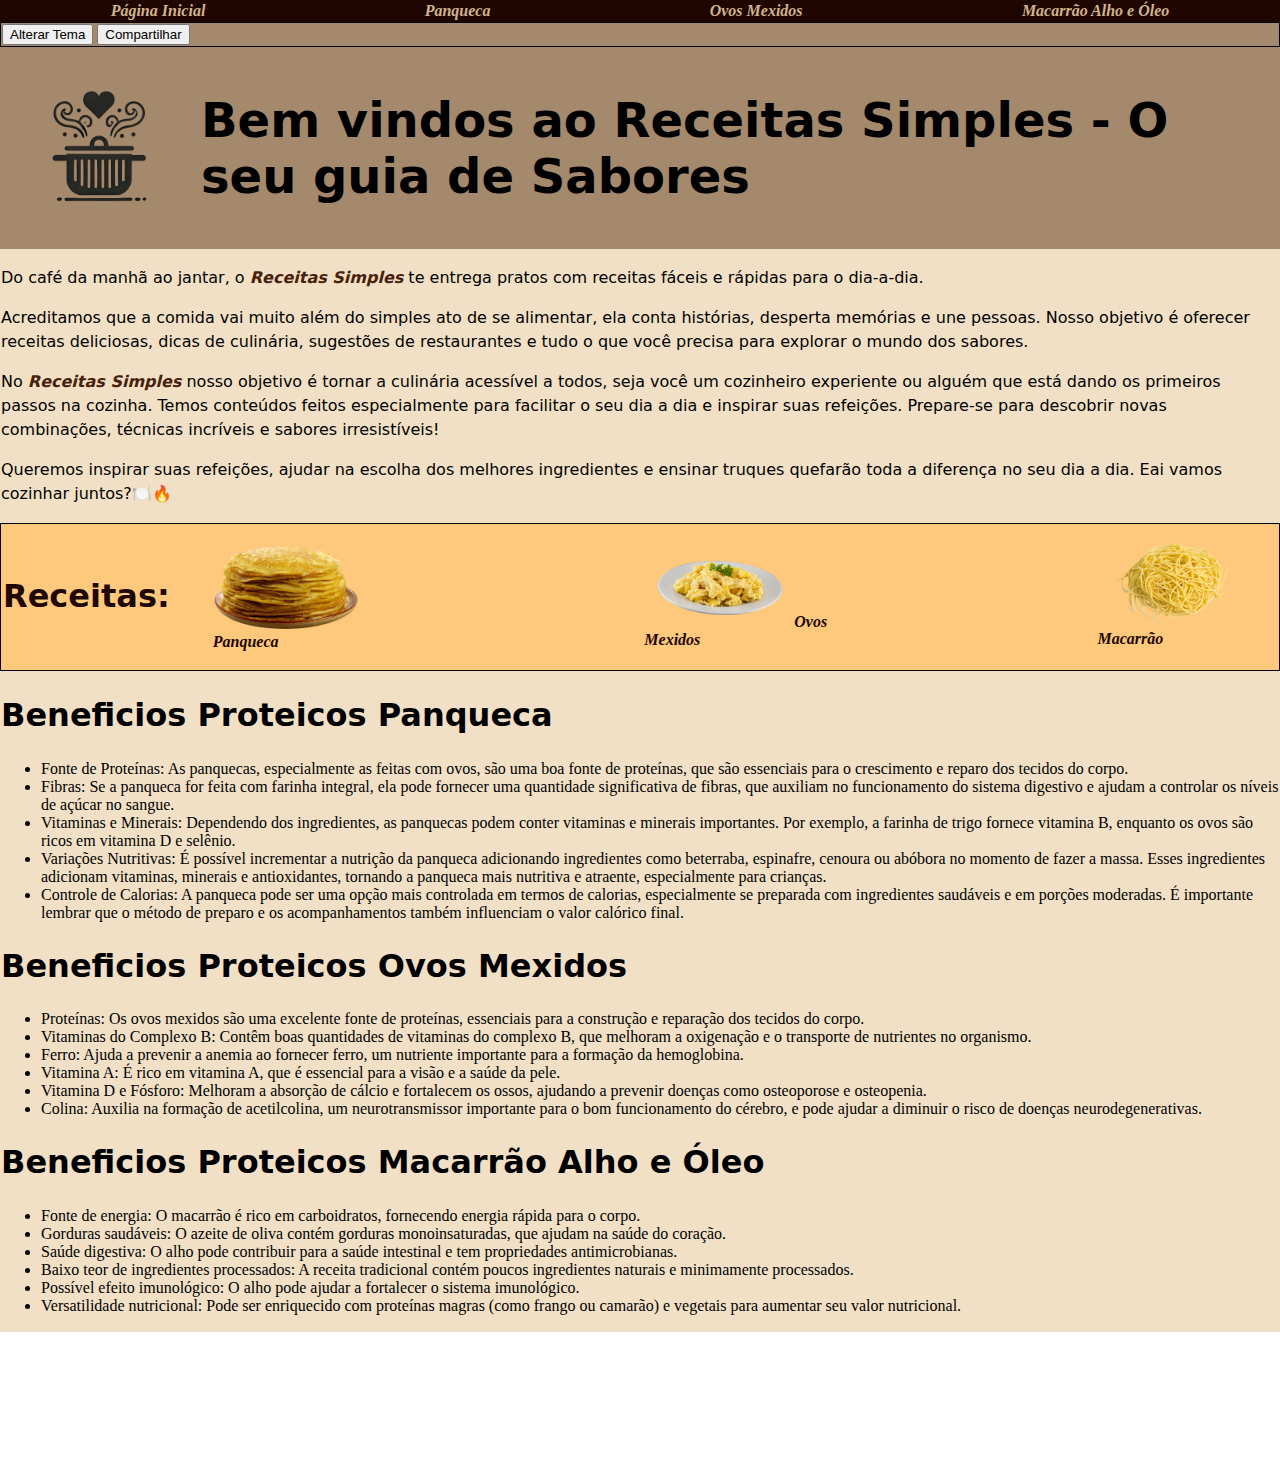
<file: index.html>
<!DOCTYPE html>
<html lang="en">
  <head>
    <meta charset="UTF-8" />
    <meta name="viewport" content="width=device-width, initial-scale=1.0" />
    <title>Receitas Simples</title>
    <link rel="stylesheet" href="style.css" />
    <script src="script.js" defer></script>
  </head>
  <body>
    <nav class="link">
      <div><a href="index.html">Página Inicial</a></div>
      <div><a href="panqueca.html">Panqueca</a></div>
      <div><a href="ovos.html">Ovos Mexidos</a></div>
      <div><a href="macarrao.html">Macarrão Alho e Óleo</a></div>
    </nav>
    <div class="tema">
      <button onclick="toggleTheme()">Alterar Tema</button>
      <button onclick="shareRecipe()">Compartilhar</button>
    </div>
    <header class="topo">
      <img src="imagem logo.png" width="200px" />
      <h1>Bem vindos ao Receitas Simples - O seu guia de Sabores</h1>
    </header>
    <section class="corpo">
      <p>
        Do café da manhã ao jantar, o
        <span id="realceP">Receitas Simples</span> te entrega pratos com
        receitas fáceis e rápidas para o dia-a-dia.
      </p>
      <p>
        Acreditamos que a comida vai muito além do simples ato de se alimentar,
        ela conta histórias, desperta memórias e une pessoas. Nosso objetivo é
        oferecer receitas deliciosas, dicas de culinária, sugestões de
        restaurantes e tudo o que você precisa para explorar o mundo dos
        sabores.
      </p>
      <p>
        No <span id="realceP">Receitas Simples</span> nosso objetivo é tornar a
        culinária acessível a todos, seja você um cozinheiro experiente ou
        alguém que está dando os primeiros passos na cozinha. Temos conteúdos
        feitos especialmente para facilitar o seu dia a dia e inspirar suas
        refeições. Prepare-se para descobrir novas combinações, técnicas
        incríveis e sabores irresistíveis!
      </p>
      <p>
        Queremos inspirar suas refeições, ajudar na escolha dos melhores
        ingredientes e ensinar truques quefarão toda a diferença no seu dia a
        dia. Eai vamos cozinhar juntos?🍽️🔥
      </p>
    </section>

    <nav class="menu">
      <div>
        <h2>Receitas:</h2>
      </div>
      <ul>
        <div class="receitas">
          <div>
            <li>
              <a href="panqueca.html">
                <img src="panqueca.png" width="150px" />Panqueca</a
              >
            </li>
          </div>

          <div>
            <li>
              <a href="ovos.html">
                <img src="ovos.png" width="150px" />Ovos Mexidos</a
              >
            </li>
          </div>

          <li>
            <a href="macarrao.html">
              <img src="macarrão.png" width="150px" />Macarrão</a
            >
          </li>
        </div>
      </ul>
    </nav>

    <section class="final">
      <h2>Beneficios Proteicos Panqueca</h2>
      <ul>
        <li>
          Fonte de Proteínas: As panquecas, especialmente as feitas com ovos,
          são uma boa fonte de proteínas, que são essenciais para o crescimento
          e reparo dos tecidos do corpo.
        </li>
        <li>
          Fibras: Se a panqueca for feita com farinha integral, ela pode
          fornecer uma quantidade significativa de fibras, que auxiliam no
          funcionamento do sistema digestivo e ajudam a controlar os níveis de
          açúcar no sangue.
        </li>
        <li>
          Vitaminas e Minerais: Dependendo dos ingredientes, as panquecas podem
          conter vitaminas e minerais importantes. Por exemplo, a farinha de
          trigo fornece vitamina B, enquanto os ovos são ricos em vitamina D e
          selênio.
        </li>
        <li>
          Variações Nutritivas: É possível incrementar a nutrição da panqueca
          adicionando ingredientes como beterraba, espinafre, cenoura ou abóbora
          no momento de fazer a massa. Esses ingredientes adicionam vitaminas,
          minerais e antioxidantes, tornando a panqueca mais nutritiva e
          atraente, especialmente para crianças.
        </li>
        <li>
          Controle de Calorias: A panqueca pode ser uma opção mais controlada em
          termos de calorias, especialmente se preparada com ingredientes
          saudáveis e em porções moderadas. É importante lembrar que o método de
          preparo e os acompanhamentos também influenciam o valor calórico
          final.
        </li>
      </ul>

      <h2>Beneficios Proteicos Ovos Mexidos</h2>
      <ul>
        <li>
          Proteínas: Os ovos mexidos são uma excelente fonte de proteínas,
          essenciais para a construção e reparação dos tecidos do corpo.
        </li>
        <li>
          Vitaminas do Complexo B: Contêm boas quantidades de vitaminas do
          complexo B, que melhoram a oxigenação e o transporte de nutrientes no
          organismo.
        </li>
        <li>
          Ferro: Ajuda a prevenir a anemia ao fornecer ferro, um nutriente
          importante para a formação da hemoglobina.
        </li>
        <li>
          Vitamina A: É rico em vitamina A, que é essencial para a visão e a
          saúde da pele.
        </li>
        <li>
          Vitamina D e Fósforo: Melhoram a absorção de cálcio e fortalecem os
          ossos, ajudando a prevenir doenças como osteoporose e osteopenia.
        </li>
        <li>
          Colina: Auxilia na formação de acetilcolina, um neurotransmissor
          importante para o bom funcionamento do cérebro, e pode ajudar a
          diminuir o risco de doenças neurodegenerativas.
        </li>
      </ul>

      <h2>Beneficios Proteicos Macarrão Alho e Óleo</h2>
      <ul>
        <li>
          Fonte de energia: O macarrão é rico em carboidratos, fornecendo
          energia rápida para o corpo.
        </li>
        <li>
          Gorduras saudáveis: O azeite de oliva contém gorduras monoinsaturadas,
          que ajudam na saúde do coração.
        </li>
        <li>
          Saúde digestiva: O alho pode contribuir para a saúde intestinal e tem
          propriedades antimicrobianas.
        </li>
        <li>
          Baixo teor de ingredientes processados: A receita tradicional contém
          poucos ingredientes naturais e minimamente processados.
        </li>
        <li>
          Possível efeito imunológico: O alho pode ajudar a fortalecer o sistema
          imunológico.
        </li>
        <li>
          Versatilidade nutricional: Pode ser enriquecido com proteínas magras
          (como frango ou camarão) e vegetais para aumentar seu valor
          nutricional.
        </li>
      </ul>
    </section>

    <section>
      <h2>Envie seu nome para mais receitas</h2>
      <form onsubmit="validateForm(event)">
        <label for="nome">Nome:</label>
        <input type="text" id="nome" name="nome" />
        <button type="submit">Enviar</button>
      </form>
    </section>
  </body>
</html>
</file>
<file: style.css>
/* Tag */
body {
  margin: 0;
}
h1,
h2,
h3,
p {
  font-family: system-ui, -apple-system, BlinkMacSystemFont, "Segoe UI", Roboto,
    Oxygen, Ubuntu, Cantarell, "Open Sans", "Helvetica Neue", sans-serif;
}
h1 {
  font-size: 48px;
}
h2 {
  font-size: 32px;
  line-height: 1.1;
}
h3 {
  font-size: 24px;
  line-height: 1.2;
}
p {
  font-size: 16px;
  line-height: 1.5;
}
a {
  font-style: italic;
  text-decoration: none;
  font-weight: bolder;
  color: #200600;
}
nav,
div,
section,
header {
  padding: 1px;
}
/* Class */
.link {
  display: flex;
  justify-content: space-around;
  background-color: #200600;
}
.link a {
  color: #d0b490;
}
.topo {
  display: flex;
  place-items: center;
  background-color: #a4896c;
}
.corpo {
  background-color: #f2e0c6;
}
.menu {
  display: flex;
  align-items: center;
  border: 1px solid #000;
  color: #200600;
  background-color: #ffc97d;
}
.receitas {
  display: flex;
  list-style: none;
  gap: 250px;
}
.final {
  background-color: #f2e0c6;
}
.apresentacao {
  display: flex;
  align-items: center;
  color: #47210a;
  background-color: #ffc97d;
}
.tutorialreceitas {
  display: flex;
  justify-content: center;
  border: 1px solid #000;
  background-color: #bca27f;
}
.Treceitas {
  font-family: "Courier New", Courier, monospace;
  font-weight: bolder;
  font-style: italic;
  font-size: 28px;
  color: #3d281c;
}

/* Id */
#realceP {
  font-weight: bolder;
  font-style: italic;
  color: #47210a;
}

body.dark-theme {
  background-color: #222;
  color: #eee;
}

section {
  opacity: 0;
  transform: translateY(20px);
  transition: opacity 0.6s ease-out, transform 0.6s ease-out;
  background-color: #ffc97d;
}

section.show {
  opacity: 1;
  transform: translateY(0);
}

.link.active {
  flex-direction: column;
}
.tema {
  background-color: #a4896c;
  border: 1px solid #000;
}
</file>
